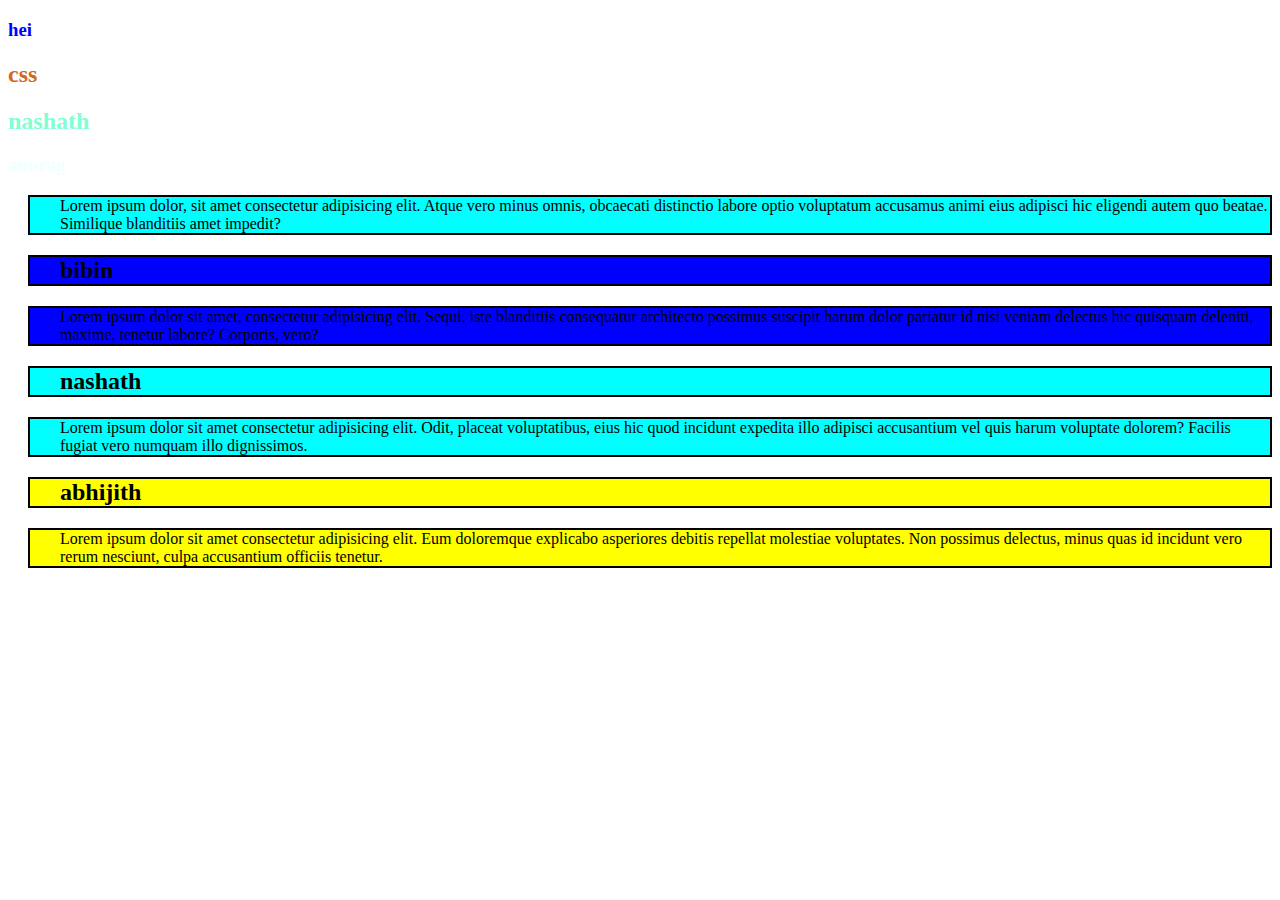
<file: csstutorial.html>
<!DOCTYPE html>
<html lang="en">
<head>
    <meta charset="UTF-8">
    <meta name="viewport" content="width=device-width, initial-scale=1.0">
    <title>css basics</title>
    <link rel="stylesheet" href="./css/style.css">
    
</head>
<body>
    <!-- <h1 style="color: red;">css basics</h1>
    <h2 style="color: aqua;">css basics</h2>
    <h3 class="cs1">hello</h3> -->
    <h3 class="cs2">hei</h3>
 <!-- <h4 class="cs1">what</h4>
    <h4 class="cs2">where</h4>    -->
    <h2 id="heading1">css</h2>
    <h2 id="heading2">nashath</h2>
    <h3 id="heading3">anurag</h3>
    <div class="pgraph">
        Lorem ipsum dolor, sit amet consectetur adipisicing elit. Atque vero minus omnis, obcaecati distinctio labore optio voluptatum accusamus animi eius adipisci hic eligendi autem quo beatae. Similique blanditiis amet impedit?
    </div>
    <h2 class="heading1">bibin</h2>
    <div class="heading1">Lorem ipsum dolor sit amet, consectetur adipisicing elit. Sequi, iste blanditiis consequatur architecto possimus suscipit harum dolor pariatur id nisi veniam delectus hic quisquam deleniti, maxime, tenetur labore? Corporis, vero?</div>
    <h2 class="heading2">nashath</h2>
    <div class="heading2">Lorem ipsum dolor sit amet consectetur adipisicing elit. Odit, placeat voluptatibus, eius hic quod incidunt expedita illo adipisci accusantium vel quis harum voluptate dolorem? Facilis fugiat vero numquam illo dignissimos.</div>
    <h2 class="heading3">abhijith</h2>
    <div class="heading3">Lorem ipsum dolor sit amet consectetur adipisicing elit. Eum doloremque explicabo asperiores debitis repellat molestiae voluptates. Non possimus delectus, minus quas id incidunt vero rerum nesciunt, culpa accusantium officiis tenetur.</div>
</body>
</html>
</file>
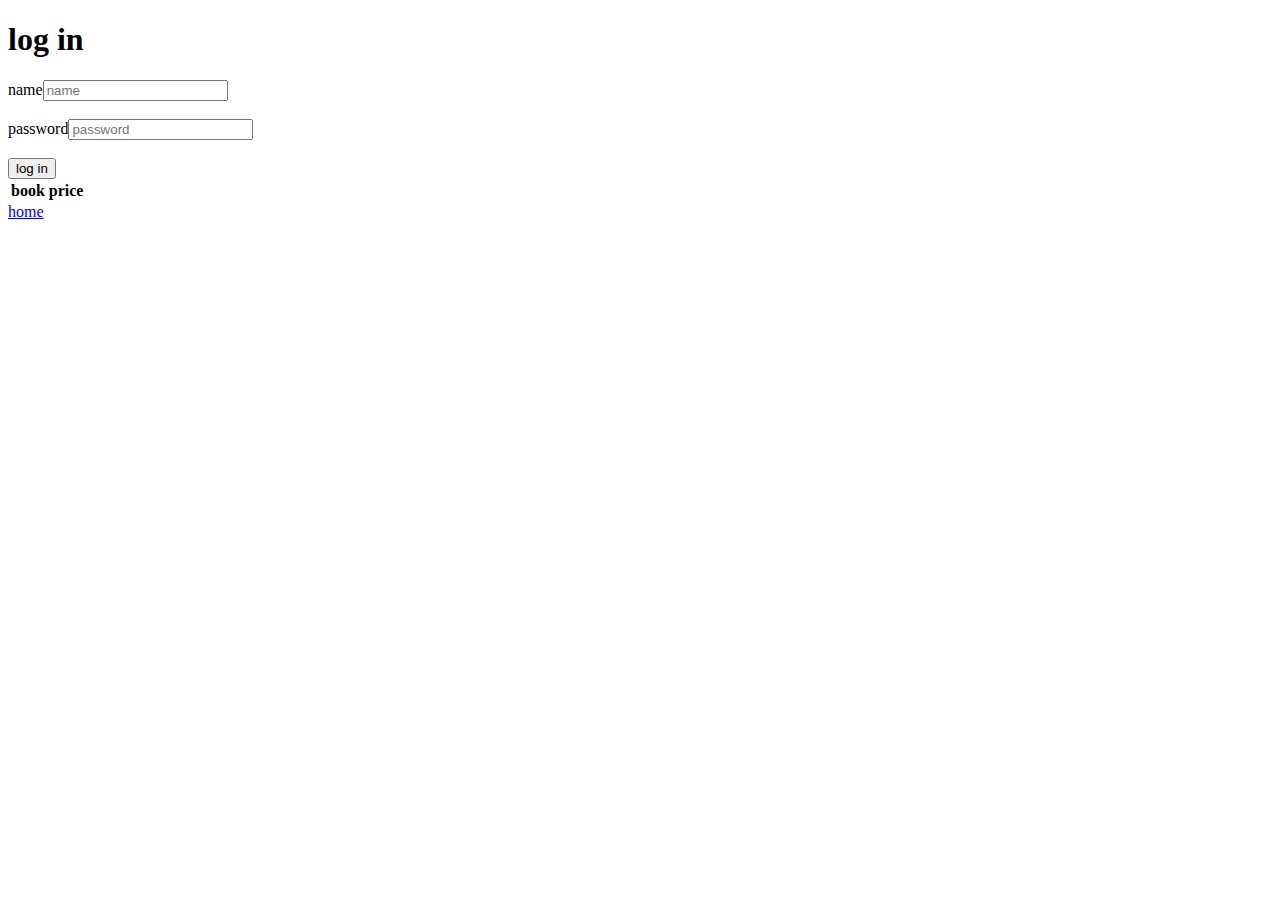
<file: login.html>
<!DOCTYPE html>
<html lang="en">
<head>
    <meta charset="UTF-8">
    <meta name="viewport" content="width=device-width, initial-scale=1.0">
    <title>Document</title>
</head>
<body>
    <h1>log in</h1>
    <table>
        <thead></thead>
        <tbody>
            <label for="text">name</label>
            <input type="text" placeholder="name"><br><br>
            <label for="password">password</label>
            <input type="password" placeholder="password"><br><br>
            <button>log in</button>
        </tbody>

    </table>
    <table>
        <thead>
            <th>book</th>
            <th>price</th>
        </thead>
        <tbody>
            
        </tbody>
    </table>
    <a href="./index.html">home</a>
</body>
</html>
</file>
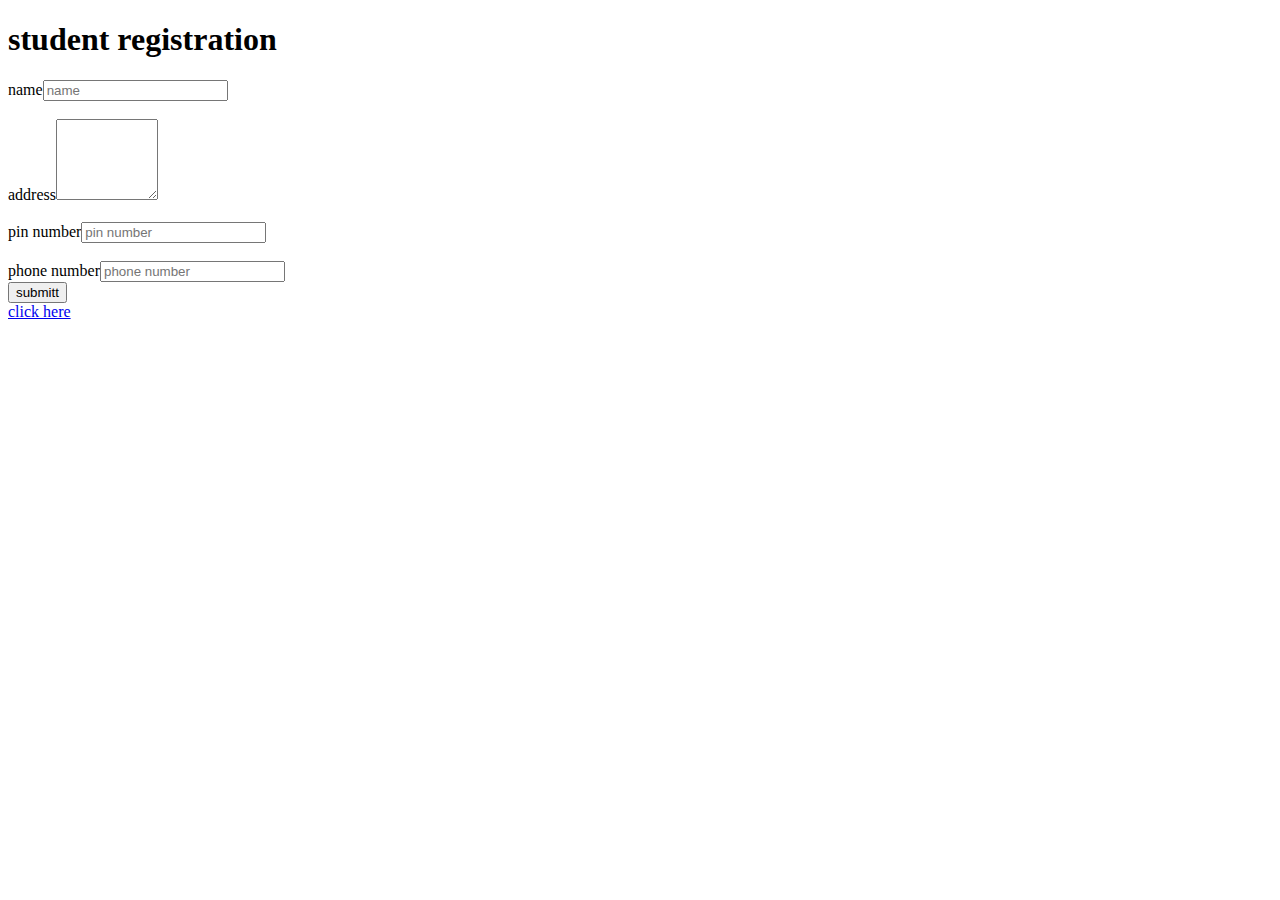
<file: reg.html>
<!DOCTYPE html>
<html lang="en">
<head>
    <meta charset="UTF-8">
    <meta name="viewport" content="width=device-width, initial-scale=1.0">
    <title>registration</title>
</head>
<body>

<h1>student registration</h1>
<table>
    <thead></thead>
    <tbody>
        <label for="text">name</label>
        <input type="text" placeholder="name"><br><br>
        <label for="text">address</label>
        <textarea name="" id="" cols="10" rows="5"></textarea><br><br>
        <label for="number">pin number</label>
        <input type="number" placeholder="pin number"><br><br>
        <label for=" number">phone number</label>
        <input type="number" placeholder="phone number"><br>
        <button>submitt</button>

    </tbody>
</table>





    <a href="./login.html">click here</a>
    
</body>
</html>
</file>
<file: css/style.css>
h3 {
    color: blue;
}

#heading1 {
    color: chocolate;
}
#heading2 {
    color: aquamarine;
}
#heading3{
    color: azure;
}
.pgraph{
    border: 2px solid black;
    background-color: aqua;
    padding-left:30px;;
    margin-left: 20px;
}
.heading1{
    border: 2px solid black;
    background-color: blue;
    padding-left: 30px ;
    margin-left: 20px;
}
.heading2{
    border: 2px solid black;
    background-color:aqua;
    padding-left: 30px ;
    margin-left: 20px;
}
.heading3{
    border: 2px solid black;
    background-color: yellow;
    padding-left: 30px ;
    margin-left: 20px;
}
</file>
